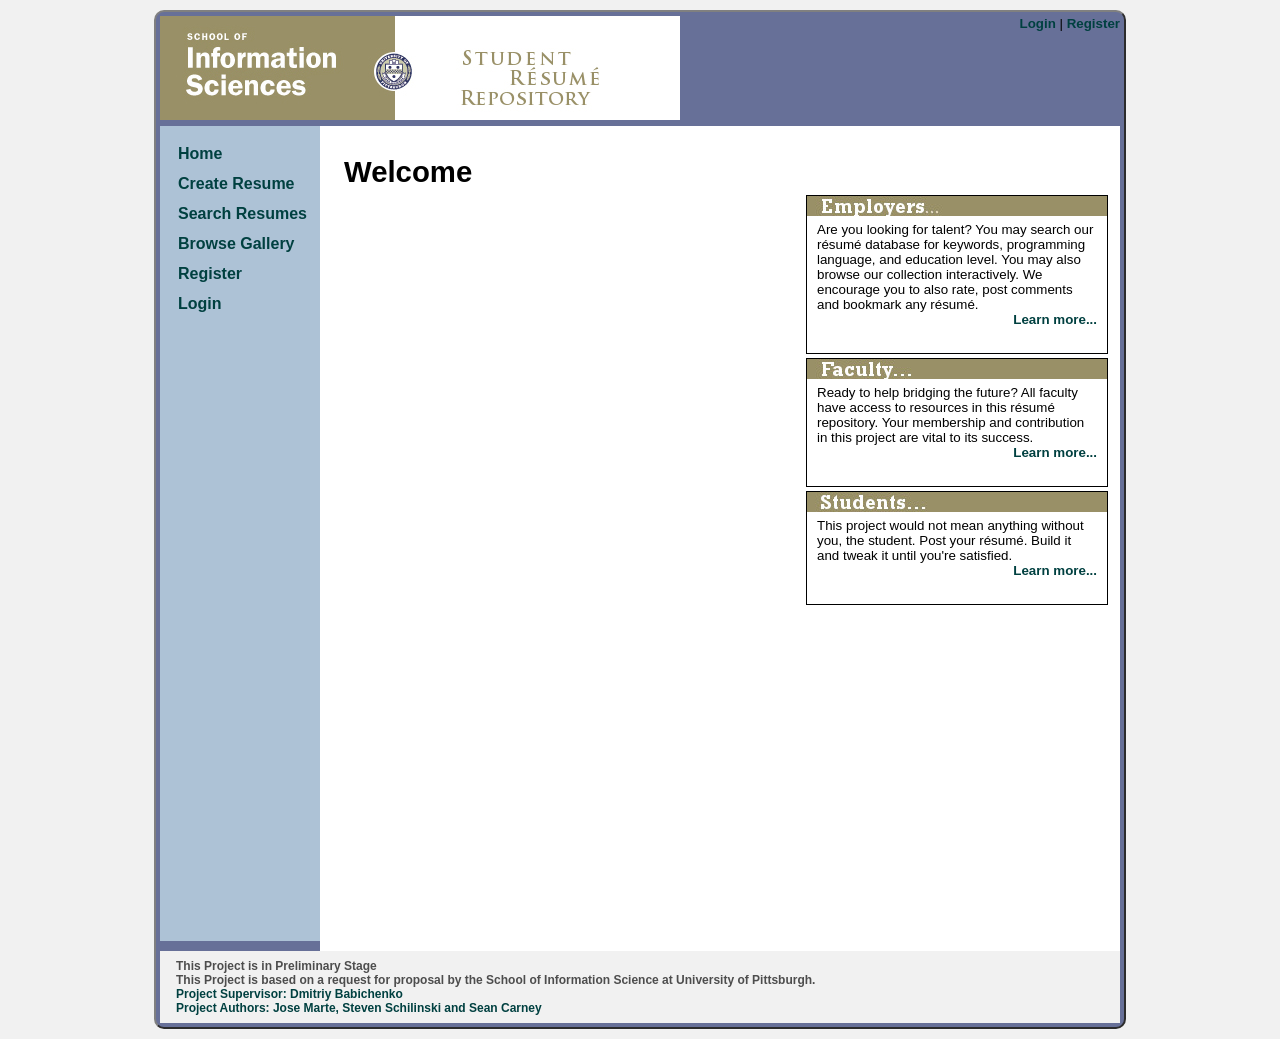
<file: index.htm>
<!DOCTYPE html>
<html lang="en">
<head>
    <title> SRR: [ Home ] </title>
    <meta http-equiv="Content-Type" content="text/html; charset=iso-8859-1">
    <meta http-equiv="Content-Style-Type" content="text/css;">
    <meta name="Author" content="Jose Marte">
    <link rel="stylesheet" href="css/ice_blue.css" type="text/css" media="screen,projection,print">	<!--// Document Style //-->
</head>

<body>
    <div id="wrapper">
        <div id="masthead">
            <div id="logoDIV"><img src="img/logos/srr-banner.jpg" alt="School of Information Science Logo" /></div>
            <div id="loginStatus"><a href="login.htm">Login</a> | <a href="register.htm">Register</a></div>
        </div>
        <div class="clear"></div><!--important-->
        <div id="nav">
            <ul>
                <li id="navHomeLink">
                    <a href="index.htm">
                        Home
                    </a>
                </li>
                <li id="navAuthorLink">
                    <a href="author.htm">
                        Create Resume
                    </a>
                </li>
                <li id="navSearchLink">
                    <a href="search.htm">
                        Search Resumes
                    </a>
                </li>
                <li id="navBrowseLink">
                    <a href="browse.htm">
                        Browse Gallery
                    </a>
                </li>
                <li id="navRegisterLink">
                    <a href="register.htm">
                        Register
                    </a>
                </li>
                <li id="navLoginLink">
                    <a href="login.htm">
                        Login
                    </a>
                </li>
            </ul>
        </div>
        <div id="main">
            <h1>
                Welcome
            </h1>
            <span id="employer-note" class="float-right">
                Are you looking for talent? You may search our r�sum� database for keywords, programming language, and education level.
                You may also browse our collection interactively.
                We encourage you to also rate, post comments and bookmark any r�sum�.<br />  <a class="float-right" href="aboutus.htm">Learn more...</a>
            </span><div class="clear"></div>
            <span id="faculty-note" class="float-right">
                Ready to help bridging the future? All faculty have access to resources in this r�sum� repository. Your membership and contribution in this project are vital to its success. <br /><a class="float-right" href="aboutus.htm">Learn more...</a>
            </span><div class="clear"></div>
            <span id="student-note" class="float-right">
                This project would not mean anything without you, the student. Post your r�sum�. Build it and tweak it until you're satisfied.<br /><a class="float-right" href="aboutus.htm">Learn more...</a>
            </span><div class="clear"></div>
        </div>
        <div class="clear"></div><!--important-->
        <div id="footer">
            <ul>
                <li>
                    <a href="">
                        This Project is in Preliminary Stage
                    </a>
                </li>
                <li>
                    <a href="">
                        This Project is based on a request for proposal by the School of Information Science at University of Pittsburgh.
                    </a>
                </li>
                <li>
                    <a href="http://www.ischool.pitt.edu/people/babichenko.php">
                        Project Supervisor:  Dmitriy Babichenko
                    </a>
                </li>
                <li>
                    <a href="aboutus.htm#author">
                        Project Authors: Jose Marte, Steven Schilinski and Sean Carney
                    </a>
                </li>
            </ul>
        </div> <!--End footer-->
    </div> <!--End wrapper-->
</body>
</html>
</file>
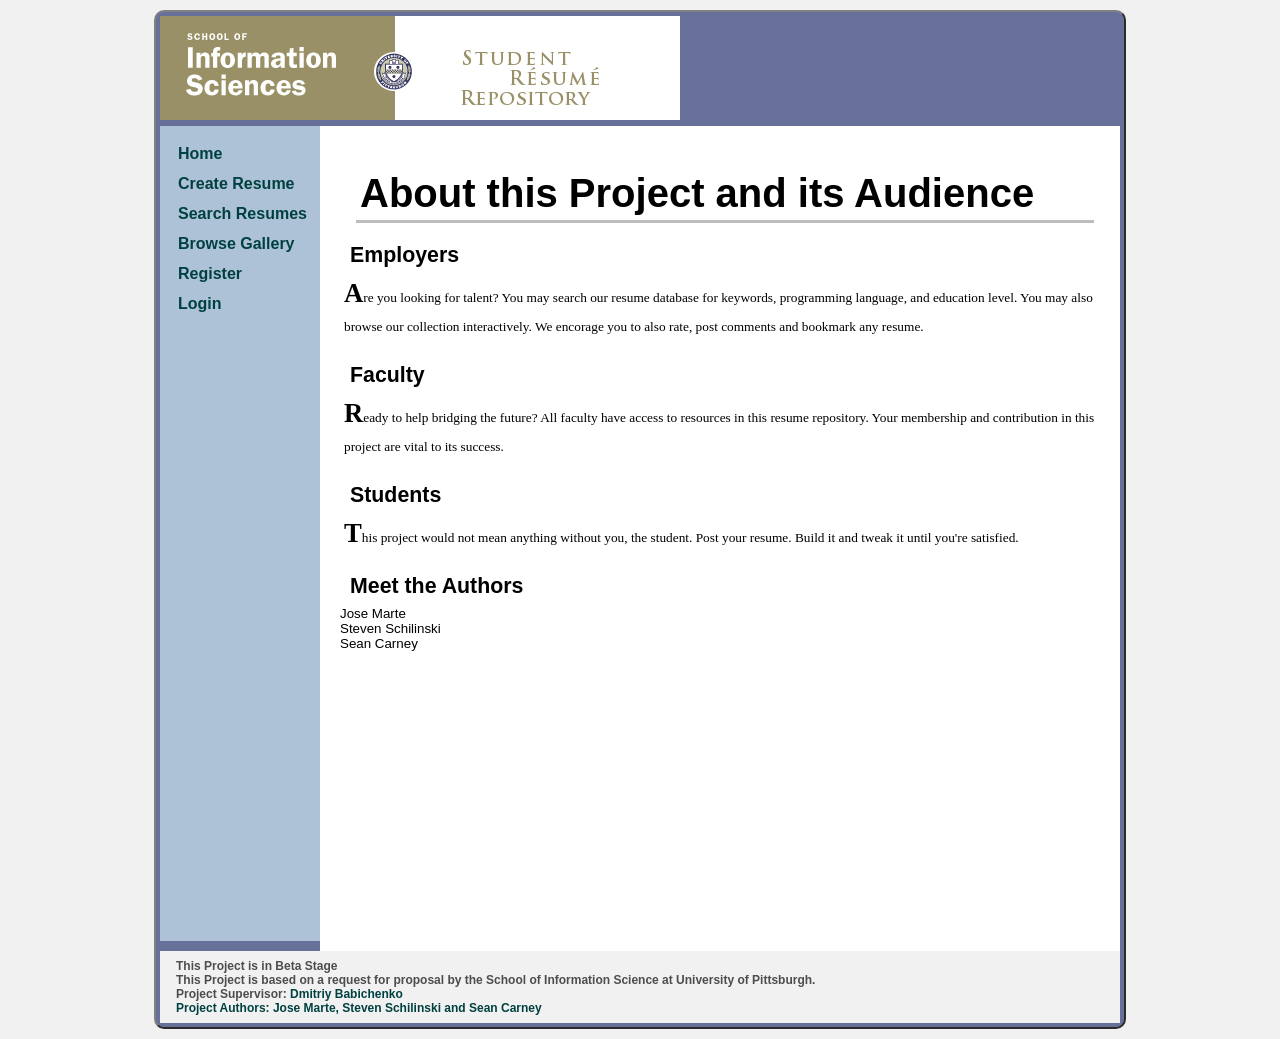
<file: aboutus.htm>
<!DOCTYPE html>
<html lang="en">
<head>
    <title> SRR: [ Home ] </title>
    <meta http-equiv="Content-Type" content="text/html; charset=iso-8859-1">
    <meta http-equiv="Content-Style-Type" content="text/css;">
    <meta name="Author" content="Jose Marte">
    <link rel="stylesheet" href="css/ice_blue.css" type="text/css" media="screen,projection,print">	<!--// Document Style //-->
    <!--link rel="stylesheet" href="index_style.css" type="text/css" media="screen,projection,print">	<!--// Page Style //-->
</head>


<body>
    <div id="wrapper">
        <div id="masthead">
            <div id="logoDIV"><img src="img/logos/srr-banner.jpg" alt="School of Information Science Logo" /></div>
        </div>  
        <div id="nav">
            <ul>
                <li id="navHomeLink">
                    <a href="index.htm">
                        Home
                    </a>
                </li>
                <li id="navAuthorLink">
                    <a href="author.htm">
                        Create Resume
                    </a>
                </li>
                <li id="navSearchLink">
                    <a href="search.htm">
                        Search Resumes
                    </a>
                </li>
                <li id="navBrowseLink">
                    <a href="browse.htm">
                        Browse Gallery
                    </a>
                </li>
                <li id="navRegisterLink">
                    <a href="register.htm">
                        Register
                    </a>
                </li>
                <li id="navLoginLink">
                    <a href="login.htm">
                        Login
                    </a>
                </li>
            </ul>
        </div>
        <div id="main">
            <h1 class="page-title">
                About this Project and its Audience
            </h1>
            <h2 class="page-sub-title" name="employer">Employers</h2>
            <span>
                <p>
                    Are you looking for talent? You may search our resume database for keywords, programming language, and education level.
                    You may also browse our collection interactively.
                    We encorage you to also rate, post comments and bookmark any resume.
                </p>
            </span>
            <h2 class="page-sub-title" name="faculty">Faculty</h2>
            <span>
                <p>
                    Ready to help bridging the future? All faculty have access to resources in this resume repository. Your membership and contribution in this project are vital to its success.
                </p>
            </span>
            <h2 class="page-sub-title" name="student">Students</h2>
            <span>
                <p>
                    This project would not mean anything without you, the student. Post your resume. Build it and tweak it until you're satisfied.
                </p>
            </span>
            <h3 class="page-sub-title" name="author">Meet the Authors</h3>
            Jose Marte<br />
            Steven Schilinski<br />
            Sean Carney


        </div>
        <div class="clear"></div>
        <div id="footer">
            <ul>
                <li>
                    <a href="">
                        This Project is in Beta Stage
                    </a>
                </li>
                <li>
                    <a href="">
                        This Project is based on a request for proposal by the School of Information Science at University of Pittsburgh.
                    </a>
                </li>
                <li>
                    <a href="">
                        Project Supervisor: <a href="http://www.ischool.pitt.edu/people/babichenko.php" alt="Project Supervisor"> Dmitriy Babichenko</a>
                </li>
                <li>
                    <a href="aboutus.htm">
                        Project Authors: Jose Marte, Steven Schilinski and Sean Carney
                    </a>
                </li>
            </ul>
        </div> <!--End footer-->
    </div> <!--End wrapper-->
</body>
</html>
</file>
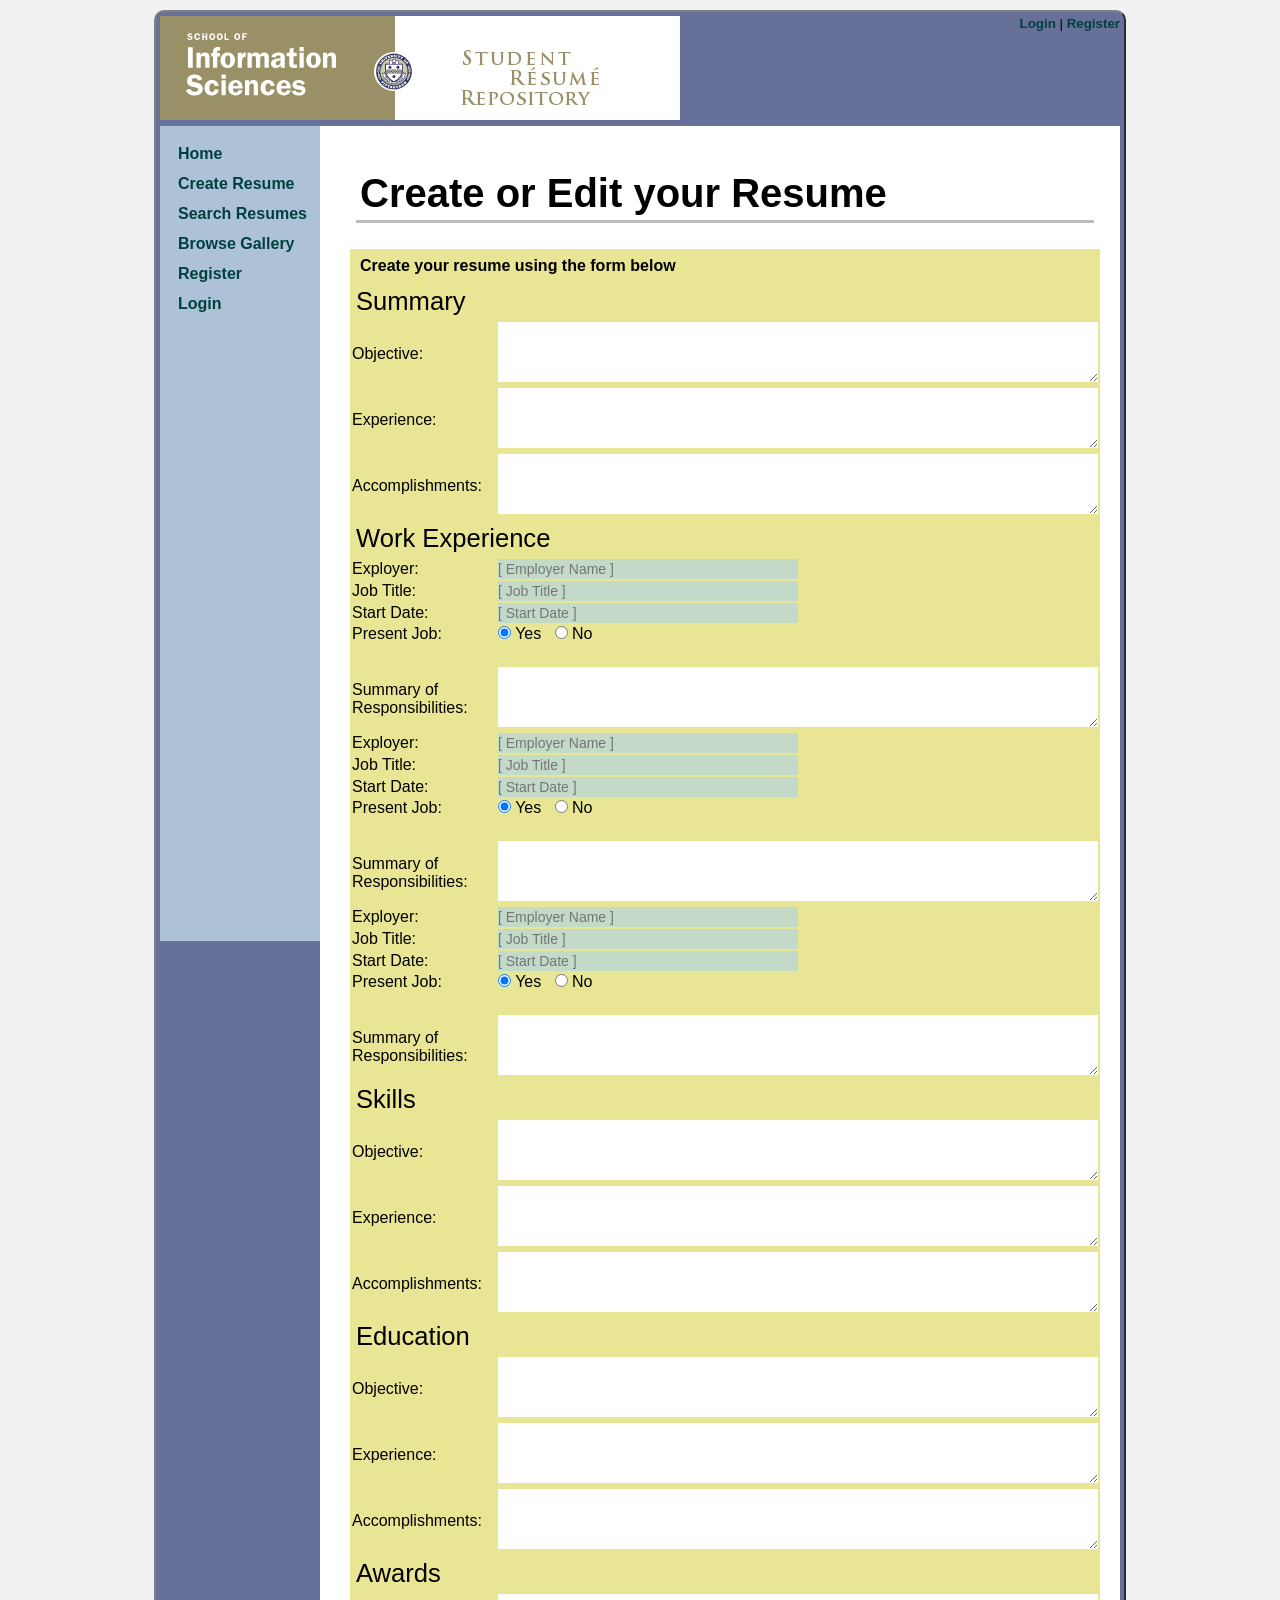
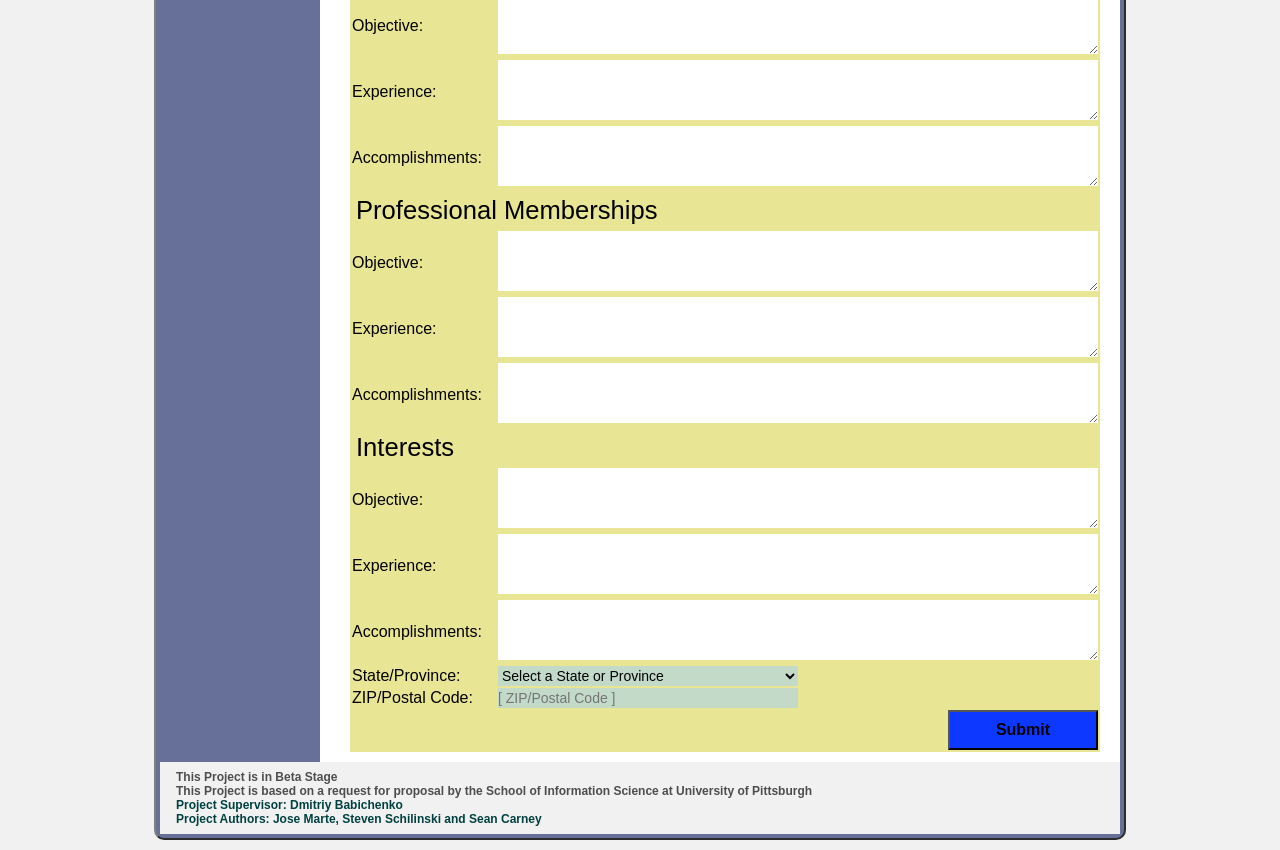
<file: author.htm>
<!DOCTYPE html>
<html lang="en">
<head>
    <title> SRR: [Resume Creation] </title>
    <meta http-equiv="Content-Type" content="text/html; charset=iso-8859-1">
    <meta http-equiv="Content-Style-Type" content="text/css;">
    <meta name="Author" content="Jose Marte">
    <link rel="stylesheet" href="css/ice_blue.css" type="text/css" media="screen,projection,print">	<!--// Document Style //-->
    <script>
        function toggleVisisbility(elemID, strToggle) {
            var elem = document.getElementById(elemID);
            if (elem) {
                elem.className = strToggle;
            }
        }
    </script>
</head>

<body>
    <div id="wrapper">
        <div id="masthead">
            <div id="logoDIV"><img src="img/logos/srr-banner.jpg" alt="School of Information Science Logo" /></div>
            <div id="loginStatus"><a href="login.htm">Login</a> | <a href="register.htm">Register</a></div>
        </div>
        <div class="clear"></div><!--important-->
        <div id="nav">
            <ul>
                <li id="navHomeLink">
                    <a href="index.htm">
                        Home
                    </a>
                </li>
                <li id="navAuthorLink">
                    <a href="author.htm">
                        Create Resume
                    </a>
                </li>
                <li id="navSearchLink">
                    <a href="search.htm">
                        Search Resumes
                    </a>
                </li>
                <li id="navBrowseLink">
                    <a href="browse.htm">
                        Browse Gallery
                    </a>
                </li>
                <li id="navRegisterLink">
                    <a href="register.htm">
                        Register
                    </a>
                </li>
                <li id="navLoginLink">
                    <a href="login.htm">
                        Login
                    </a>
                </li>
            </ul>
        </div>
        <div id="main">
            <h1 class="page-title">
                Create or Edit your Resume
            </h1>
            <form id="frmAuthor" name="frmAuthor" action="author" method="post">
                <table>
                    <tr><th colspan="2">Create your resume using the form below</th></tr>
                    <tr><td colspan="2" class="page-sub-title">Summary</td></tr>
                    <tr><td>Objective:</td><td><textarea name="txtObjective" id="txtObjective"></textarea></td></tr>
                    <tr><td>Experience:</td><td><textarea name="txtExperience" id="txtExperience"></textarea></td></tr>
                    <tr><td>Accomplishments:</td><td><textarea name="txtAccomplishments" id="txtAccomplishments"></textarea></td></tr>

                    <tr><td colspan="2" class="page-sub-title">Work Experience</td></tr>
                    <tr><td>Exployer:</td><td> <input type="text" name="txtEmployer1" id="txtEmploye1r" placeholder="[ Employer Name ]" /></td></tr>
                    <tr><td>Job Title:</td><td><input type="text" name="txtJobTitle1" id="txtJobTitle1" placeholder="[ Job Title ]" /></td></tr>
                    <tr><td>Start Date:</td><td><input type="text" name="txtStartDate1" id="txtStartDate1" placeholder="[ Start Date ]" /></td></tr>
                    <tr>
                        <td>Present Job:</td>
                        <td>
                            <input type="radio" name="radioPresentJob1" id="radioPresentJob1" value="Yes" checked="checked" onclick="toggleVisisbility('rowEndDate1', 'hidden');">&nbsp;Yes&nbsp;&nbsp;
                            <input type="radio" name="radioPresentJob1" id="radioPresentJob1" value="No" onclick="toggleVisisbility('rowEndDate1', 'shown');">&nbsp;No<br />
                        </td>
                    </tr>
                    <tr id="rowEndDate1" class="hidden"><td>End Date:</td><td><input type="text" name="txtEndDate1" id="txtEndDate1" placeholder="[ End Date ]" /></td></tr>
                    <tr><td>Summary of Responsibilities:</td><td><textarea name="txtJobSummary1" id="txtJobSummary1"></textarea></td></tr>
                    <tr><td>Exployer:</td><td> <input type="text" name="txtEmployer2" id="txtEmployer2" placeholder="[ Employer Name ]" /></td></tr>
                    <tr><td>Job Title:</td><td><input type="text" name="txtJobTitle2" id="txtJobTitle2" placeholder="[ Job Title ]" /></td></tr>
                    <tr><td>Start Date:</td><td><input type="text" name="txtStartDate2" id="txtStartDate2" placeholder="[ Start Date ]" /></td></tr>
                    <tr>
                        <td>Present Job:</td>
                        <td>
                            <input type="radio" name="radioPresentJob2" id="radioPresentJob3" value="Yes" checked="checked" onclick="toggleVisisbility('rowEndDate2', 'hidden');">&nbsp;Yes&nbsp;&nbsp;
                            <input type="radio" name="radioPresentJob2" id="radioPresentJob3" value="No" onclick="toggleVisisbility('rowEndDate2', 'shown');">&nbsp;No<br />
                        </td>
                    </tr>
                    <tr id="rowEndDate2" class="hidden"><td>End Date:</td><td><input type="text" name="txtEndDate3" id="txtEndDate3" placeholder="[ End Date ]" /></td></tr>
                    <tr><td>Summary of Responsibilities:</td><td><textarea name="txtJobSummary3" id="txtJobSummary3"></textarea></td></tr>
                    <tr><td>Exployer:</td><td> <input type="text" name="txtEmployer3" id="txtEmployer3" placeholder="[ Employer Name ]" /></td></tr>
                    <tr><td>Job Title:</td><td><input type="text" name="txtJobTitle3" id="txtJobTitle3" placeholder="[ Job Title ]" /></td></tr>
                    <tr><td>Start Date:</td><td><input type="text" name="txtStartDate3" id="txtStartDate3" placeholder="[ Start Date ]" /></td></tr>
                    <tr>
                        <td>Present Job:</td>
                        <td>
                            <input type="radio" name="radioPresentJob3" id="radioPresentJob3" value="Yes" checked="checked" onclick="toggleVisisbility('rowEndDate3', 'hidden');">&nbsp;Yes&nbsp;&nbsp;
                            <input type="radio" name="radioPresentJob3" id="radioPresentJob3" value="No" onclick="toggleVisisbility('rowEndDate3', 'shown');">&nbsp;No<br />
                        </td>
                    </tr>
                    <tr id="rowEndDate3" class="hidden"><td>End Date:</td><td><input type="text" name="txtEndDate" id="txtEndDate" placeholder="[ End Date ]" /></td></tr>
                    <tr><td>Summary of Responsibilities:</td><td><textarea name="txtJobSummary" id="txtJobSummary"></textarea></td></tr>

                    <tr><td colspan="2" class="page-sub-title">Skills</td></tr>
                    <tr><td>Objective:</td><td><textarea name="txtObjective" id="txtObjective"></textarea></td></tr>
                    <tr><td>Experience:</td><td><textarea name="txtExperience" id="txtExperience"></textarea></td></tr>
                    <tr><td>Accomplishments:</td><td><textarea name="txtAccomplishments" id="txtAccomplishments"></textarea></td></tr>
                    <tr><td colspan="2" class="page-sub-title">Education</td></tr>
                    <tr><td>Objective:</td><td><textarea name="txtObjective" id="txtObjective"></textarea></td></tr>
                    <tr><td>Experience:</td><td><textarea name="txtExperience" id="txtExperience"></textarea></td></tr>
                    <tr><td>Accomplishments:</td><td><textarea name="txtAccomplishments" id="txtAccomplishments"></textarea></td></tr>
                    <tr><td colspan="2" class="page-sub-title">Awards</td></tr>
                    <tr><td>Objective:</td><td><textarea name="txtObjective" id="txtObjective"></textarea></td></tr>
                    <tr><td>Experience:</td><td><textarea name="txtExperience" id="txtExperience"></textarea></td></tr>
                    <tr><td>Accomplishments:</td><td><textarea name="txtAccomplishments" id="txtAccomplishments"></textarea></td></tr>
                    <tr><td colspan="2" class="page-sub-title">Professional Memberships</td></tr>
                    <tr><td>Objective:</td><td><textarea name="txtObjective" id="txtObjective"></textarea></td></tr>
                    <tr><td>Experience:</td><td><textarea name="txtExperience" id="txtExperience"></textarea></td></tr>
                    <tr><td>Accomplishments:</td><td><textarea name="txtAccomplishments" id="txtAccomplishments"></textarea></td></tr>
                    <tr><td colspan="2" class="page-sub-title">Interests</td></tr>
                    <tr><td>Objective:</td><td><textarea name="txtObjective" id="txtObjective"></textarea></td></tr>
                    <tr><td>Experience:</td><td><textarea name="txtExperience" id="txtExperience"></textarea></td></tr>
                    <tr><td>Accomplishments:</td><td><textarea name="txtAccomplishments" id="txtAccomplishments"></textarea></td></tr>
                    <tr>
                        <td>State/Province:</td>
                        <td>
                            <select name="ddlState">
                                <option value="" selected="selected">Select a State or Province</option>
                                <option value="ID">Option 1</option>
                                <option value="ID">Option 2</option>
                                <option value="ID">Option 3</option>
                                <option value="ID">Option 4</option>
                                <option value="ID">Option 5</option>
                            </select>
                        </td>
                    </tr>
                    <tr><td>ZIP/Postal Code:</td><td><input type="text" name="txtZIP" id="txtZIP" placeholder="[ ZIP/Postal Code ]" /></td></tr>
                    <tr><td></td><td><input type="submit" id="bntSubmit" name="bntSubmit" value="Submit" /></td></tr>
                </table>
            </form>
        </div>
        <div class="clear"></div><!--important-->
        <div id="footer">
            <ul>
                <li>
                    <a href="">
                        This Project is in Beta Stage
                    </a>
                </li>
                <li>
                    <a href="">
                        This Project is based on a request for proposal by the School of Information Science at University of Pittsburgh
                    </a>
                </li>
                <li>
                    <a href="http://www.ischool.pitt.edu/people/babichenko.php" rel="Project Supervisor"> Project Supervisor: Dmitriy Babichenko</a>
                </li>
                <li>
                    <a href="aboutus.htm#authors">
                        Project Authors: Jose Marte, Steven Schilinski and Sean Carney
                    </a>

                </li>
            </ul>
        </div> <!--End footer-->
    </div> <!--End wrapper-->
</body>
</html>
</file>
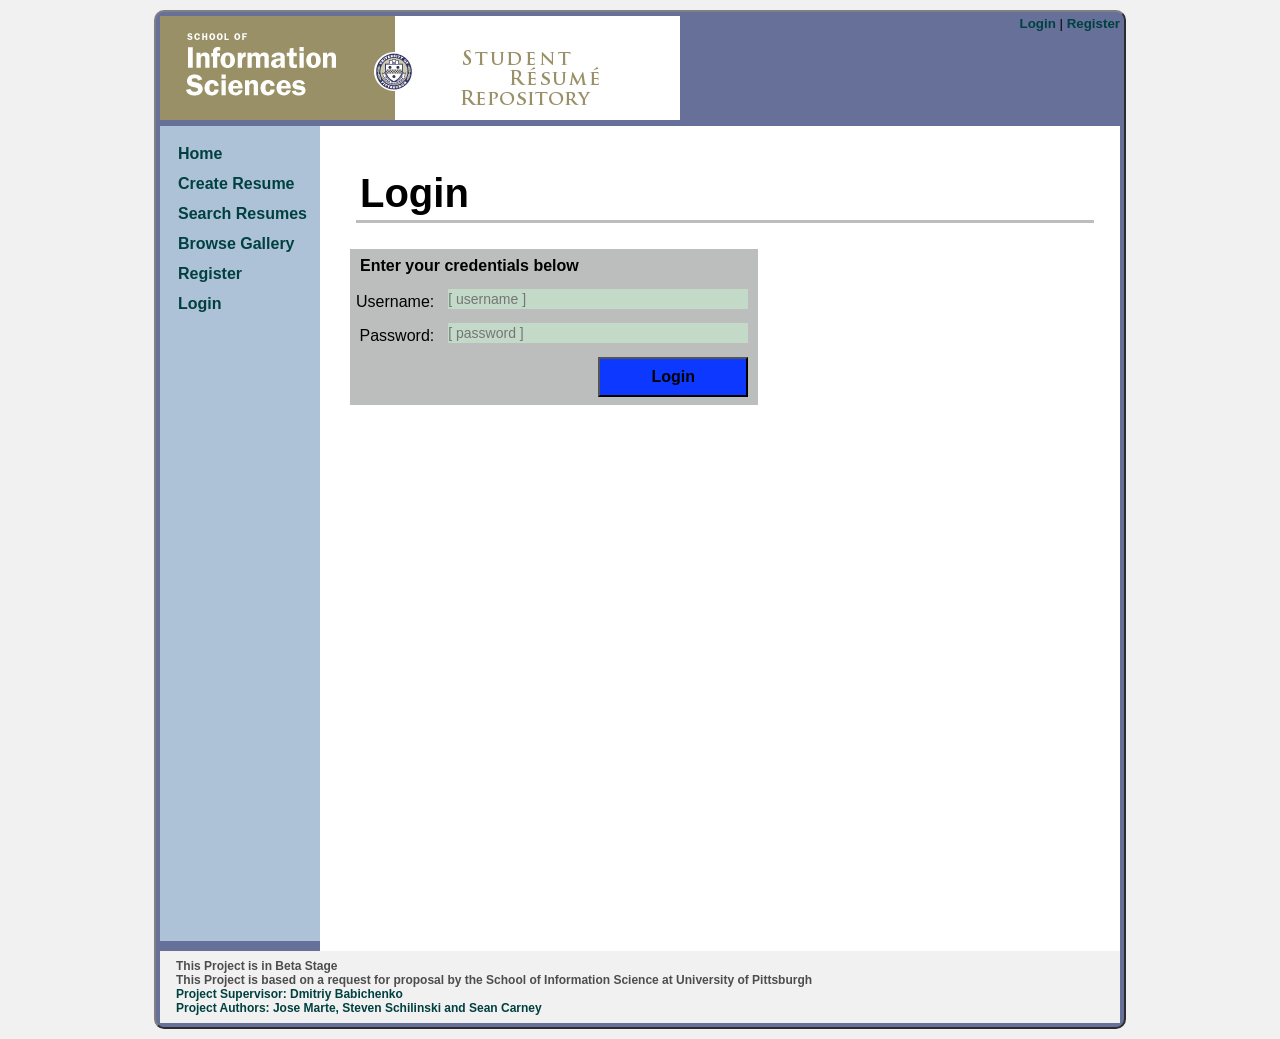
<file: login.htm>
<!DOCTYPE html>
<html lang="en">
<head>
    <title> SRR: [page title here] </title>
    <meta http-equiv="Content-Type" content="text/html; charset=iso-8859-1">
    <meta http-equiv="Content-Style-Type" content="text/css;">
    <meta name="Author" content="Jose Marte">
    <link rel="stylesheet" href="css/ice_blue.css" type="text/css" media="screen,projection,print">	<!--// Document Style //-->
</head>


<body>
    <div id="wrapper">
            <div id="masthead">
                <div id="logoDIV"><img src="img/logos/srr-banner.jpg" alt="School of Information Science Logo" /></div>
                <div id="loginStatus"><a href="login.htm">Login</a> | <a href="register.htm">Register</a></div>
            </div>
            <div class="clear"></div><!--important-->
        <div id="nav">
            <ul>
                <li id="navHomeLink">
                    <a href="index.htm">
                        Home
                    </a>
                </li>
                <li id="navAuthorLink">
                    <a href="author.htm">
                        Create Resume
                    </a>
                </li>
                <li id="navSearchLink">
                    <a href="search.htm">
                        Search Resumes
                    </a>
                </li>
                <li id="navBrowseLink">
                    <a href="browse.htm">
                        Browse Gallery
                    </a>
                </li>
                <li id="navRegisterLink">
                    <a href="register.htm">
                        Register
                    </a>
                </li>
                <li id="navLoginLink">
                    <a href="login.htm">
                        Login
                    </a>
                </li>
            </ul>
        </div>
        <div id="main">
            <h1 class="page-title">
                Login
            </h1>
            <form id="frmLogin" name="frmLogin" action="login" method="post">
                <table>
                        <tr><th colspan="2">Enter your credentials below</th></tr>
                    <tr><td>Username:</td><td><input type="text" name="txtUserName" id="txtUserName" placeholder="[ username ]" /></td></tr>
                    <tr><td>Password:</td><td><input type="password" name="txtPassword" id="txtPassword" placeholder="[ password ]" /></td></tr>
                    <tr><td></td><td><input type="submit" id="btnSubmit" name="bntSubmit" value="Login" /></td></tr>
                </table>
            </form>
        </div>
        <div class="clear"></div><!--important-->
        <div id="footer">
            <ul>
                <li>
                    <a href="">
                        This Project is in Beta Stage
                    </a>
                </li>
                <li>
                    <a href="">
                        This Project is based on a request for proposal by the School of Information Science at University of Pittsburgh
                    </a>
                </li>
                <li>
                    <a href="http://www.ischool.pitt.edu/people/babichenko.php" rel="Project Supervisor"> Project Supervisor: Dmitriy Babichenko</a>
                </li>
                <li>
                    <a href="aboutus.htm#authors">
                        Project Authors: Jose Marte, Steven Schilinski and Sean Carney
                    </a>

                </li>
            </ul>
        </div> <!--End footer-->
    </div> <!--End wrapper-->
</body>
</html>
</file>
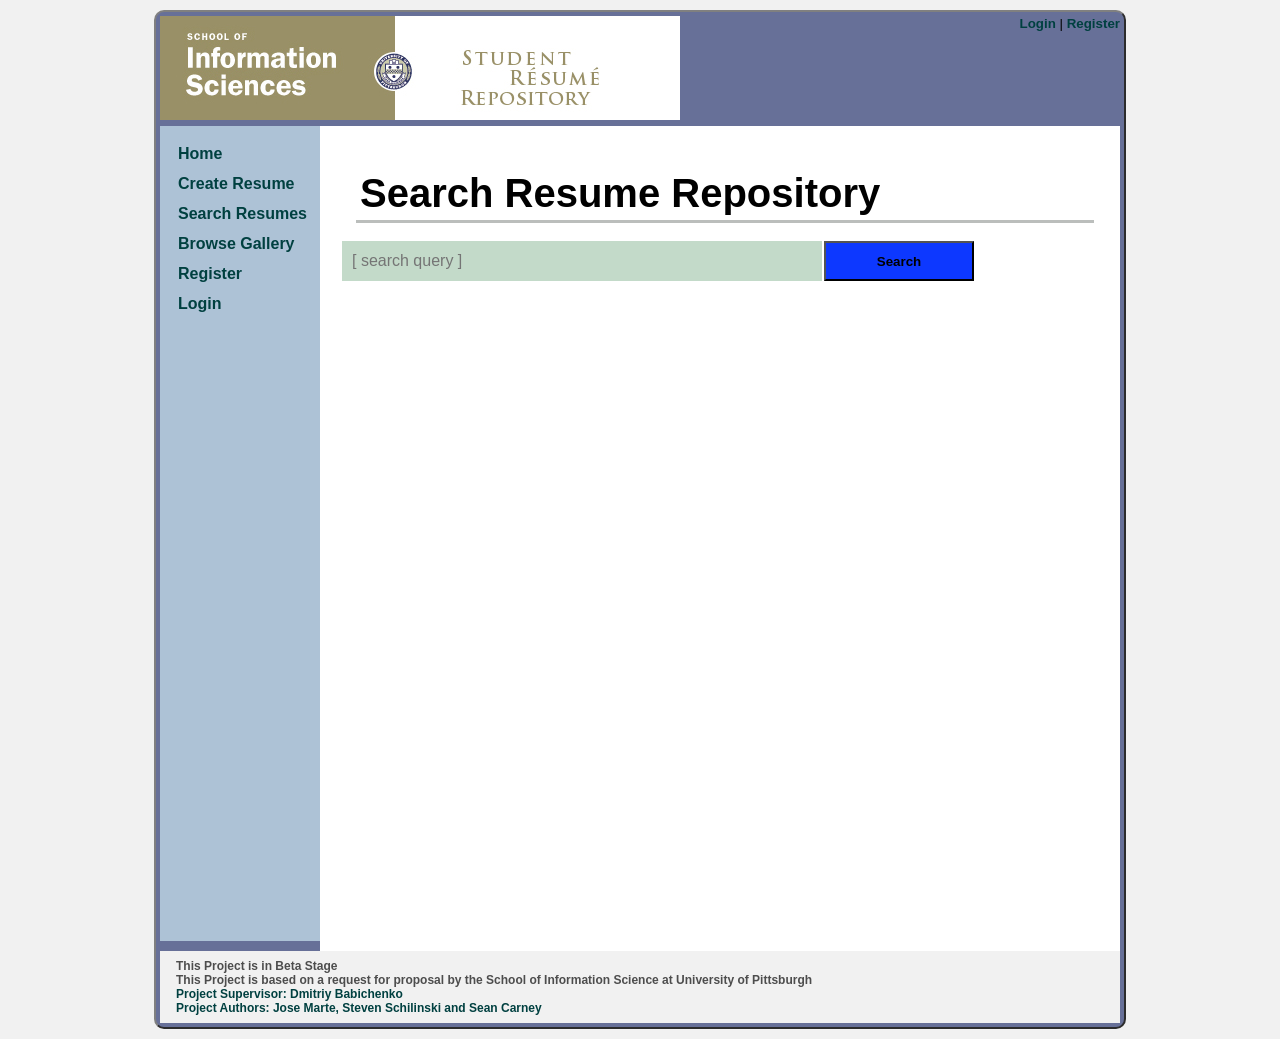
<file: search.htm>
<!DOCTYPE html>
<html lang="en">
<head>
    <title> SRR: [page title here] </title>
    <meta http-equiv="Content-Type" content="text/html; charset=iso-8859-1">
    <meta http-equiv="Content-Style-Type" content="text/css;">
    <meta name="Author" content="Jose Marte">
    <link rel="stylesheet" href="css/ice_blue.css" type="text/css" media="screen,projection,print">	<!--// Document Style //-->
</head>


<body>
    <div id="wrapper">
        <div id="masthead">
            <div id="logoDIV"><img src="img/logos/srr-banner.jpg" alt="School of Information Science Logo" /></div>
            <div id="loginStatus"><a href="login.htm">Login</a> | <a href="register.htm">Register</a></div>
        </div>
        <div class="clear"></div><!--important-->
        <div id="nav">
            <ul>
                <li id="navHomeLink">
                    <a href="index.htm">
                        Home
                    </a>
                </li>
                <li id="navAuthorLink">
                    <a href="author.htm">
                        Create Resume
                    </a>
                </li>
                <li id="navSearchLink">
                    <a href="search.htm">
                        Search Resumes
                    </a>
                </li>
                <li id="navBrowseLink">
                    <a href="browse.htm">
                        Browse Gallery
                    </a>
                </li>
                <li id="navRegisterLink">
                    <a href="register.htm">
                        Register
                    </a>
                </li>
                <li id="navLoginLink">
                    <a href="login.htm">
                        Login
                    </a>
                </li>
            </ul>
        </div>
        <div id="main">
            <h1 class="page-title">
                Search Resume Repository
            </h1>
            <form id="frmSearch" name="frmSearch" action="search" method="post">
                <table>
                    <tr>
                        <td><input type="text" name="txtSearchQuery" id="txtSearchQuery" placeholder="[ search query ]" /></td>
                        <td><input type="submit" id="btnSubmit" name="bntSubmit" value="Search" /></td>
                    </tr>
                </table>
            </form>

            <div class="clear"></div><!--important-->
        </div>
        <div class="clear"></div>
        <div id="footer">
            <ul>
                <li>
                    <a href="">
                        This Project is in Beta Stage
                    </a>
                </li>
                <li>
                    <a href="">
                        This Project is based on a request for proposal by the School of Information Science at University of Pittsburgh
                    </a>
                </li>
                <li>
                    <a href="http://www.ischool.pitt.edu/people/babichenko.php" rel="Project Supervisor"> Project Supervisor: Dmitriy Babichenko</a>
                </li>
                <li>
                    <a href="aboutus.htm#authors">
                        Project Authors: Jose Marte, Steven Schilinski and Sean Carney
                    </a>

                </li>
            </ul>
        </div> <!--End footer-->
    </div> <!--End wrapper-->
</body>
</html>
</file>
<file: css/ice_blue.css>
* {
    margin: 0;
    padding: 0;
    border: 0;
    list-style-type: none;
    text-decoration: none;
}

html {
    font-family: Arial, Helvetica, sans-serif;
    font-size: 13px;
    color: #000;
}

body {
    font-size: 14px;
    font: 10pt 'Trebuchet MS', 'Lucida Grande', Arial, sans-serif;
    background-color: #f1f1f1; /*gray color*/
    text-align: left;
}

h1, h2, h3, h4, h5, h6 {
    color: #000000;
    margin: 4px;
    font-family: 'Trebuchet MS', 'Lucida Grande', Arial, sans-serif;
}

h1 {
    font-size: 22pt;
}

h2 {
    font-size: 18pt;
}

h3 {
    font-size: 14pt;
}

h4 {
    font-size: 12pt;
}

h5 {
    color: #336699;
    font: bold 10pt;
}

h6 {
    color: #336699;
    font-size: 8pt;
}

.heading6 a {
    background-color: transparent;
    border: 0px;
    padding: 0px;
}

p { /* All Paragraphs */
    font-family: 'Times New Roman', Arial;
    font-size: 1em;
    line-height: 2.2em;
    margin-bottom: 1em;
    padding: 4px;
}

    p::first-letter {
        font-size: 2em;
        font-weight: bold;
    }

hr {
    border-top: 2px groove #bebbbb;
    width: 860px;
}

img {
    border: none;
}
/*Layout Divs*/
#wrapper {
    background-color: #677098;
    color: #000000;
    width: 960px;
    margin: 10px auto;
    border: 2px outset grey;
    border-radius: 10px;
    padding: 4px;
}

#masthead {
    background-color: #677098;
    height: 110px;
    width: 100%;
}

    #masthead #logoDIV {
        float: left;
    }

    #masthead #loginStatus {
        float: right;
    }

#main {
    background-color: #FFF;
    width: 770px;
    min-height: 800px;
    float: left;
    padding: 25px 10px 0 20px;
}

#nav {
    background: #ADC2D6;
    float: left;
    padding: 15px 0 0 14px;
    width: 146px;
    min-height: 800px;
}

    #nav ul li {
        display: block;
    }

        #nav ul li a {
            display: block;
            height: 22px;
            padding: 4px;
            font-size: 16px;
            font-weight: bold;
            padding: 4px;
        }

            #nav ul li a:hover {
                background: #FFF;
            }

#footer {
    width: 928px;
    padding: 8px 16px;
    min-height: 50px;
    background-color: #f1f1f1;
    color: #bebbbb;
    font-size: 12px;
}
/*END Layout Divs*/
/**Forms*/
#frmLogin, #frmRegister, #frmAuthor {
    padding: 10px;
    font-size: 16px;
}

    #frmLogin table td:first-child, #frmRegister table td:first-child {
        padding: 4px;
        text-align: right;
    }

    #frmLogin table, #frmRegister table {
        background-color: #BBBEBC;
    }

    #frmAuthor table {
        background-color: #E8E594;
    }

    #frmLogin table td, th, #frmRegister table td, th {
        padding: 6px 8px;
        vertical-align: bottom;
    }


input[type="text"], input[type="password"], input[type="email"], input[type="tel"], select {
    font-size: 14px;
    width: 300px;
    height: 20px;
    background-color: #C3DAC9;
    color: #000;
}

#txtSearchQuery {
    font-size: 16px;
    width: 460px;
    height: 34px;
    padding: 3px 10px;
}

input[type="submit"] {
    float: right;
    width: 150px;
    height: 40px;
    padding: 6px;
    font-size: 1em;
    font-weight: bold;
    background-color: #0D38FF;
    color: #000;
    border: 2px outset #000;
}

    input[type="submit"]:hover {
        border: 2px inset #000;
        color: #FFF;
    }

textarea {
    width: 600px;
    height: 60px;
}
/** END Forms*/
/*MISC. SELECTORS*/
#employer-note, #student-note, #faculty-note {
    background: no-repeat top center #FFF;
    display: block;
    width: 280px;
    border: 1px solid black;
    padding: 26px 10px;
    margin: 2px;
}

#employer-note {
    background-image: url(../img/logos/employer-note.jpg);
}

#faculty-note {
    background-image: url(../img/logos/faculty-note.jpg);
}

#student-note {
    background-image: url(../img/logos/student-note.jpg);
}

/*END MISC. SELECTORS*/
/*LINK STYLING*/
a:link {
    color: #004040;
    font-weight: bold;
}

a:visited {
    color: #4d4d4d;
    text-decoration: none;
}

a:hover {
    color: #336699;
    text-decoration: none;
}

a:active { /* Active Links */
    color: #336699;
}
/*END LINK STYLING*/


/*Miscellaneous Classes */
.page-title {
    text-align: left;
    margin: 16px;
    padding: 4px;
    font-size: 3em;
    border-bottom: 3px inset #BBBEBC;
}

.page-sub-title {
    margin: 3px 6px;
    padding: 4px;
    font-size: 1.6em;
}

.left-align {
    text-align: left;
}

.right-align {
    text-align: right;
}

.float-right {
    float: right;
}

.center-align {
    text-align: center;
}

.uppercase {
    text-transform: uppercase;
}

.clear {
    clear: both;
}

.record, #record {
    color: #000000;
    font: 10pt 'Trebuchet MS', 'Lucida Grande', Arial, sans-serif;
}

    .record a, #record a {
        background-color: yellow;
    }

.citation, cite {
    color: #000000;
    font: italic 10pt 'Trebuchet MS', 'Lucida Grande', Arial, sans-serif;
}

.code, code {
    color: #000000;
    font: 10pt 'Courier New', monospace;
}

.deco {
    color: #d2d2d2;
    background-color: #d2d2d2;
}

.emphasis, em {
    color: #000000;
    font: bold 10pt 'Trebuchet MS', 'Lucida Grande', Arial, sans-serif;
}

.footer {
    color: #000000;
    font: 8pt 'Trebuchet MS', 'Lucida Grande', Arial, sans-serif;
    text-align: center;
}


.form_button {
    color: #000000;
    font: 14pt 'Trebuchet MS', 'Lucida Grande', Arial, sans-serif;
}

.form_input {
    color: #000000;
    font: 14pt 'Trebuchet MS', 'Lucida Grande', Arial, sans-serif;
}

.form_label {
    color: #000000;
    font: 14pt 'Trebuchet MS', 'Lucida Grande', Arial, sans-serif;
}

.form_legend {
    color: #336699;
    font: bold 14pt 'Trebuchet MS', 'Lucida Grande', Arial, sans-serif;
}


.photo {
    color: #000000;
    font: 10pt 'Trebuchet MS', 'Lucida Grande', Arial, sans-serif;
}

.photo_box {
    color: #d1d1d1;
    background-color: #d1d1d1;
}

.photo_tag {
    color: #000000;
    font: 10pt 'Trebuchet MS', 'Lucida Grande', Arial, sans-serif;
}

.small, small {
    color: #000000;
    font: 8pt 'Trebuchet MS', 'Lucida Grande', Arial, sans-serif;
}
.hidden {
    visibility: hidden;
}
.shown {
    visibility: visible;
}
/*END Miscellaneous Classes */
</file>
